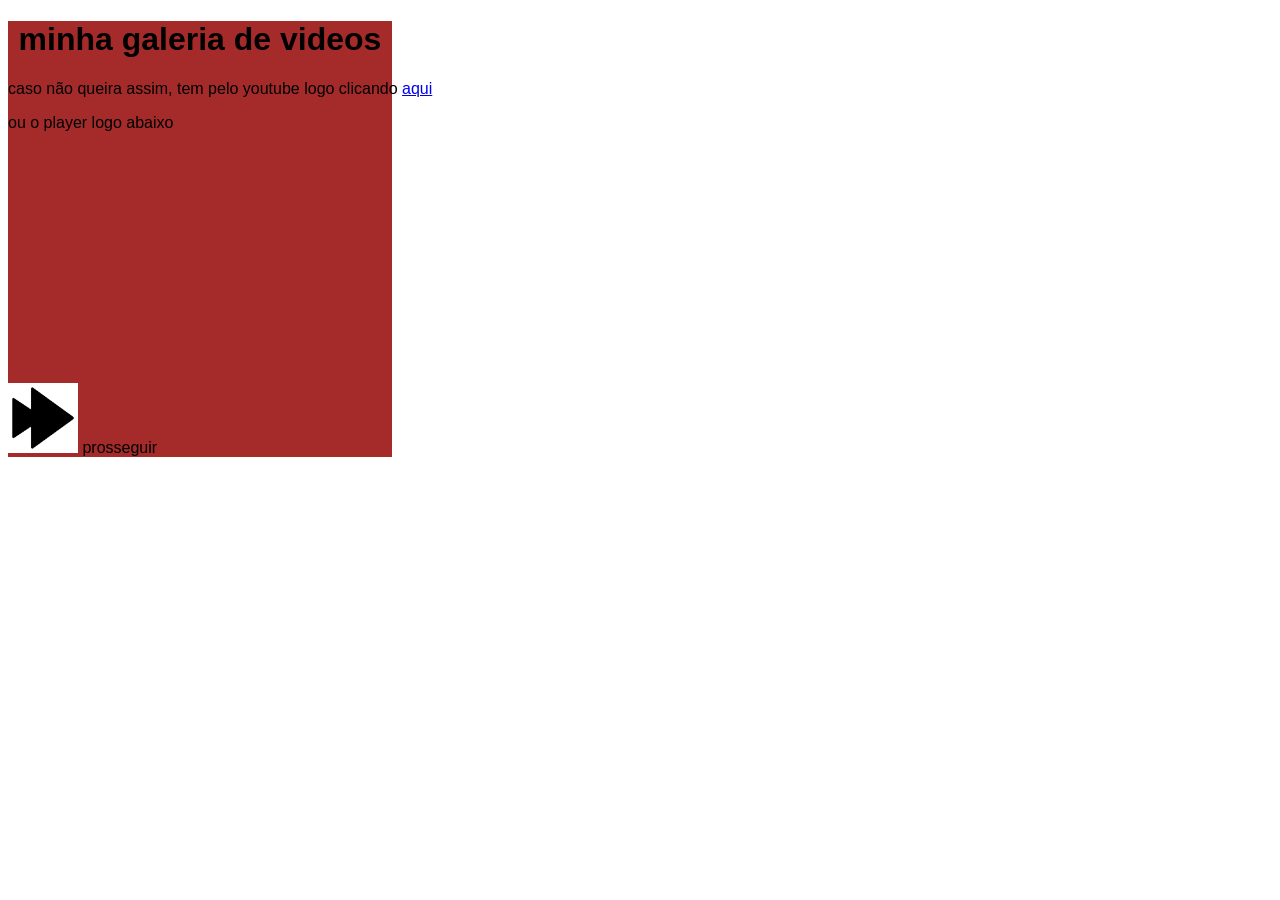
<file: html/index.html>
<!DOCTYPE html>
<html lang="pt-br">
<head>
    <meta charset="UTF-8">
    <meta name="viewport" content="width=device-width, initial-scale=1.0">
    <title>videos</title>
    <link rel="shortcut icon" href="../imagens/tv.png" type="image/x-icon">
    <link rel="stylesheet" href="../css/pag01.css">
</head>
<body>
        <main>
            <h1>minha galeria de videos</h1>
            <p>caso não queira assim, tem pelo youtube logo clicando <a target="_blank" href="https://youtu.be/ua8t0wvj6SA?si=LR7JcmVsoHZeY8Nl">aqui</a>
            </p>
            <p>ou o player logo abaixo</p>
            <iframe style="width: 200px; height: 215px;" src="https://www.youtube.com/embed/ua8t0wvj6SA?si=LR7JcmVsoHZeY8Nl" title="YouTube video player" frameborder="0" allow="accelerometer; autoplay; clipboard-write; encrypted-media; gyroscope; picture-in-picture; web-share" referrerpolicy="strict-origin-when-cross-origin" allowfullscreen></iframe>
            <p><a href="pag2.html" target="_self" rel="next"><img width="300px" src="../imagens/images.png" alt=""></a> prosseguir
            </p>
        </main>
</body>
</html>
</file>
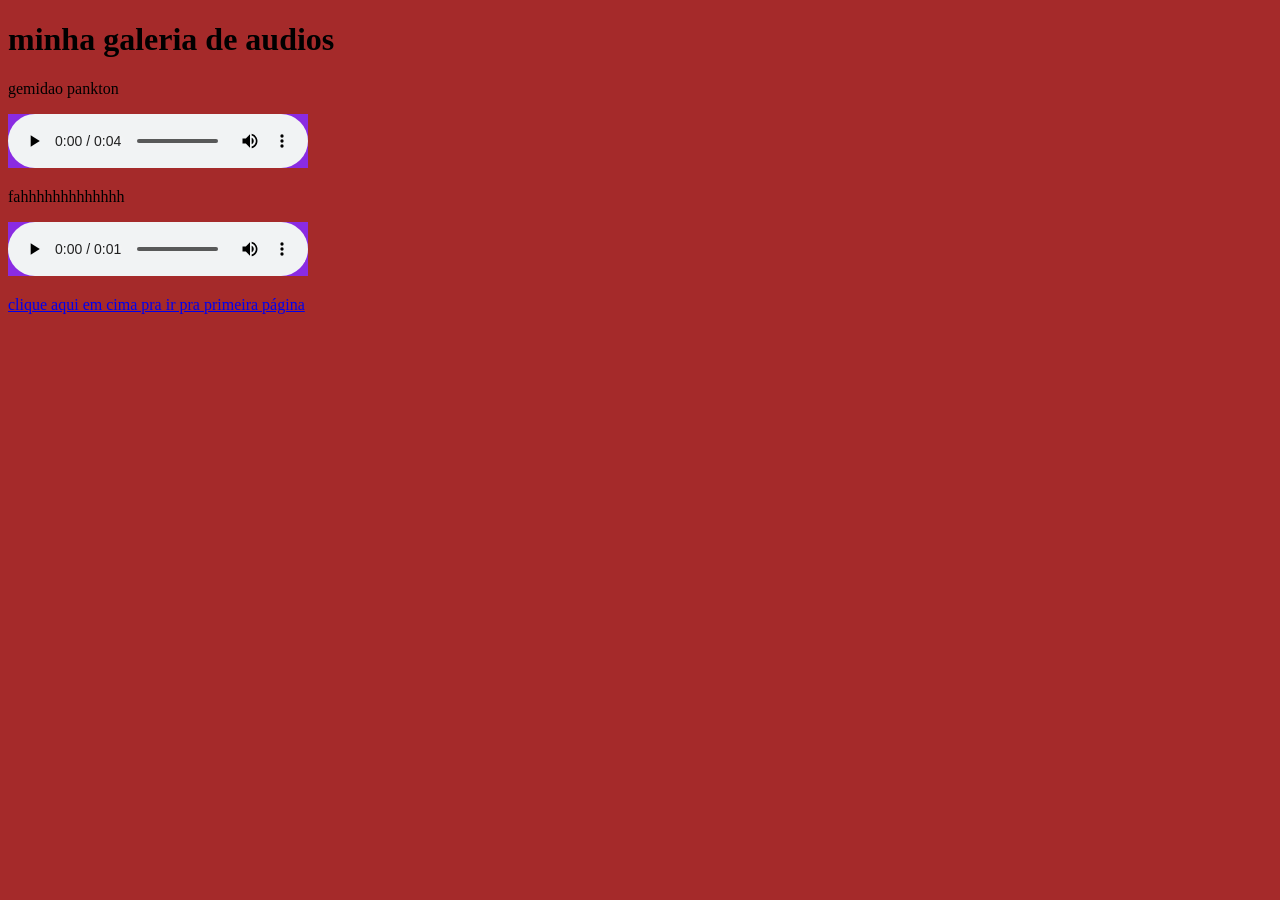
<file: html/pag3.html>
<!DOCTYPE html>
<html lang="pt-br">
<head>
    <meta charset="UTF-8">
    <meta name="viewport" content="width=device-width, initial-scale=1.0">
    <title>audios</title>
    <link rel="shortcut icon" href="../imagens/audio.png" type="image/x-icon">
    <link rel="stylesheet" href="../css/pag3.css"">
</head>
<body>
    <h1>minha galeria de audios</h1>
    <p>gemidao pankton</p>
        <audio controls loop>
            <source src="../audios/plankton-oooooh.mp3" type="audio/mpeg">
        </audio>
    <p>fahhhhhhhhhhhhh</p>
        <audio controls loop>
            <source src="../audios/fahhhhhhhhhhhhhhhhhhhbro_YWCIQ4H.mp3" type="audio/mpeg">
        </audio>
    <a href="index.html" target="_self" rel="prev"> 
        <p>clique aqui em cima pra ir pra primeira página</p>
    </a>
</body>
</html>
</file>
<file: css/pag01.css>
@charset "UTF-8";
body{
    background-image: -moz-linear-gradient(to bottom ,#732F3B, #73030d);
    font-family: Arial, Helvetica, sans-serif;
}
*{
    width: 100%;
    background-attachment: fixed;
}
main{
    background-color: brown;
    margin: right;
    width: 30%;
    height: 30%;
}
p{
    width: 1400px;
    color: black;
    text-align: left;
}
h1{
    font-family: Arial, Helvetica, sans-serif;
    text-align: center;
}
img{
    width: 70px;
    height: auto;
    margin: left;
}
</file>
<file: css/pag3.css>
audio{
    background-color: blueviolet;
}
body{
    background-color: brown;
}
</file>
